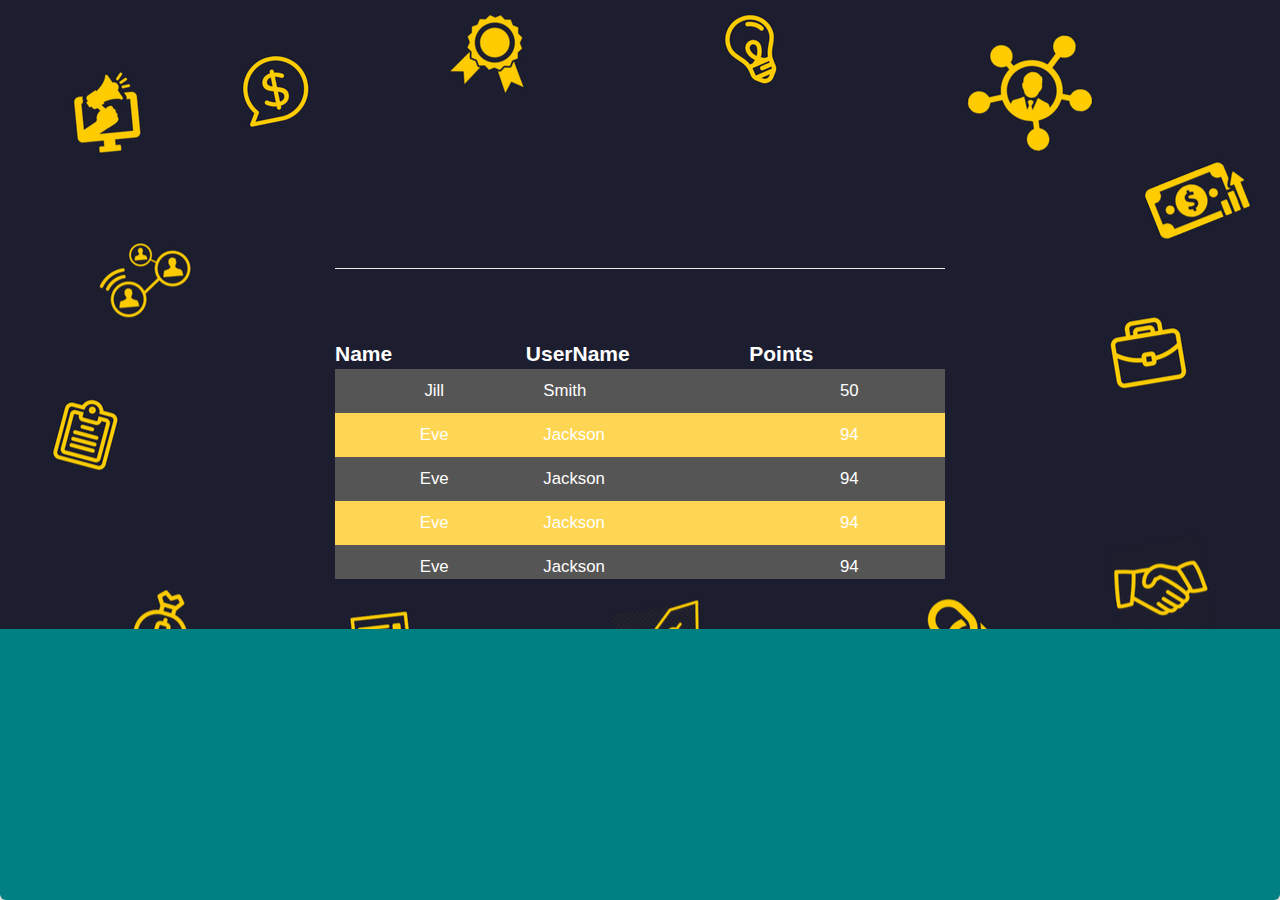
<file: leaderboard.html>
<!DOCTYPE html>
<html lang="en">
<head>
  <title>EDC 4</title>
  <meta charset="utf-8">
  <meta name="viewport" content="width=device-width, initial-scale=1">
  <link rel="stylesheet" href="https://maxcdn.bootstrapcdn.com/bootstrap/3.3.7/css/bootstrap.min.css">
  <link rel="stylesheet" type="text/css" href="style.css">
  <link rel="stylesheet" type="text/css" href="style2.css">
   <link rel="stylesheet"
  href="https://cdnjs.cloudflare.com/ajax/libs/animate.css/3.5.2/animate.min.css">
  <script src="https://ajax.googleapis.com/ajax/libs/jquery/3.3.1/jquery.min.js"></script>
  <script src="https://maxcdn.bootstrapcdn.com/bootstrap/3.3.7/js/bootstrap.min.js"></script>
</head>
<body style="background-image: url(5.png);">
<div class="white_div"></div>
<div class="container-fluid">
	<div class="row"> 
		<div class="col-md-3">
		</div>
		<div class="col-md-6">
			<center><h1 class="question" style="font-weight: bold;">LeaderBoard</h1></center>
			<hr>
		</div>
		<div class="col-md-3">
		</div>
	</div>
	<div class="row">
		<div class="col-md-3">
		</div>
		<div class="col-md-6">
<table style="width:100%">
<thead>
  <tr class="tableheader">
    <th class="nametd">Name</th>
    <th class="usertd">UserName</th>
    <th class="pointstd">Points</th>
  </tr>
</thead>
<tbody>
  <tr class="tableelements">
    <td class="nametd">Jill</td>
    <td class="usertd">Smith</td>
    <td class="pointstd">50</td>
  </tr>
  <tr class="tableelements">
    <td>Eve</td>
    <td>Jackson</td>
    <td>94</td>
  </tr>
  <tr class="tableelements">
    <td>Eve</td>
    <td>Jackson</td>
    <td>94</td>
  </tr>
  <tr class="tableelements">
    <td>Eve</td>
    <td>Jackson</td>
    <td>94</td>
  </tr>
  <tr class="tableelements">
    <td>Eve</td>
    <td>Jackson</td>
    <td>94</td>
  </tr>
  <tr class="tableelements">
    <td>Eve</td>
    <td>Jackson</td>
    <td>94</td>
  </tr>
  <tr class="tableelements">
    <td>Eve</td>
    <td>Jackson</td>
    <td>94</td>
  </tr>
  <tr class="tableelements">
    <td>Eve</td>
    <td>Jackson</td>
    <td>94</td>
  </tr>
  <tr class="tableelements">
    <td>Eve</td>
    <td>Jackson</td>
    <td>94</td>
  </tr>
</table> 
		</div>
	</div>
</div>
</body>
</html>
</file>
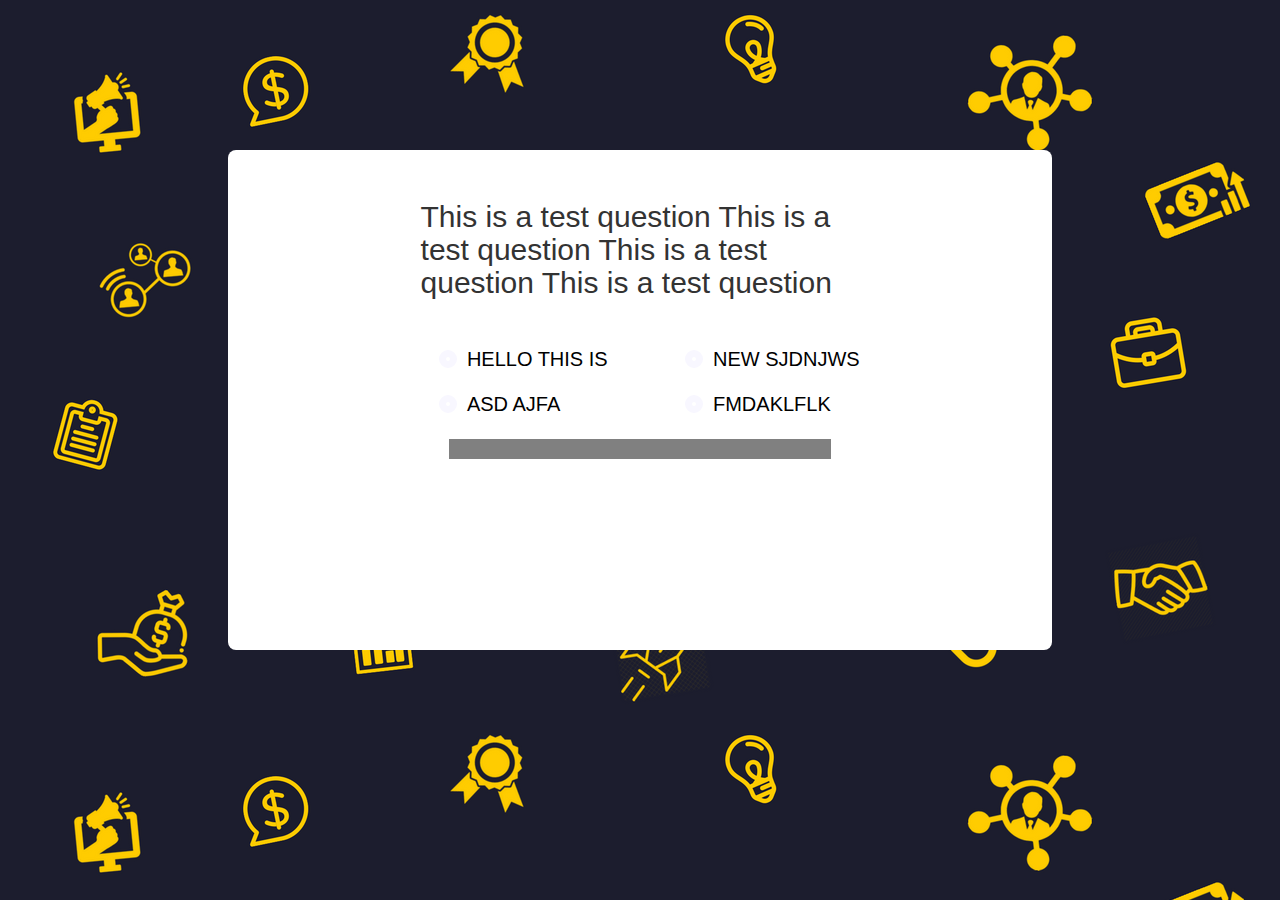
<file: test2.html>
<!DOCTYPE html>
<html>
<head>
	<title>EDC Enigma</title>
	<meta charset="utf-8">
 	<meta name="viewport" content="width=device-width, initial-scale=1">
  	<link rel="stylesheet" href="https://maxcdn.bootstrapcdn.com/bootstrap/3.3.7/css/bootstrap.min.css">
<!--   	<link rel="stylesheet" type="text/css" href="style2.css">
  	<link rel="stylesheet" type="text/css" href="style.css"> -->
  	<link rel="stylesheet" type="text/css" href="style3.css">
  	<link rel="stylesheet" type="text/css" href="style4.css">
   	<link rel="stylesheet"
  	href="https://cdnjs.cloudflare.com/ajax/libs/animate.css/3.5.2/animate.min.css">
  	<script src="https://ajax.googleapis.com/ajax/libs/jquery/3.3.1/jquery.min.js"></script>
  	<script src="https://maxcdn.bootstrapcdn.com/bootstrap/3.3.7/js/bootstrap.min.js"></script>
</head>

<body style="background-image: url(5.png);">
<div class="container-fluid">
	<div class="row">
		<div class="col-md-8 col-md-offset-2">
			<div class="white_div">
				<div class="container-fluid">
					<div class="row col-md-8 col-md-offset-2">
						<h2 >This is a test question This is a test question This is a test question This is a test question</h2> 
					</div>
					<form id="question_form">
					<ul class="list" style="list-style-type: none;">
					<div class="row" >
					
						<div class="col-md-8 col-md-offset-2">
							<div class="col-md-6">
								 <li class="list__item">
   								 <input type="radio" class="radio-btn" name="choise" id="a-opt" />
   								<label for="a-opt" class="label">Hello this is </label>
  								</li>
							</div>
							<div class="col-md-6">
								 <li class="list__item">
   								 <input type="radio" class="radio-btn" name="choise" id="b-opt" />
   								<label for="b-opt" class="label">new sjdnjws</label>
  								</li>
							</div>
						</div>
					</div>
					<div class="row">
						<div class="col-md-8 col-md-offset-2">
							<div class="col-md-6">
								 <li class="list__item">
   								 <input type="radio" class="radio-btn" name="choise" id="c-opt" />
   								<label for="c-opt" class="label">asd ajfa</label>
  								</li>
							</div>
							<div class="col-md-6">
								 <li class="list__item">
   								 <input type="radio" class="radio-btn" name="choise" id="d-opt" />
   								<label for="d-opt" class="label">fmdaklflk</label>
  								</li>
							</div>
						</div>
						
					</div>
				</ul>

				<div class="row">
					<div class="col-md-6 col-md-offset-3">
						 <progress value="0" max="10" id="progressBar"></progress>
					</div>
				</div>
				</form>
				</div>
			</div>
		</div>
	</div>
</div>

<script>
var timeleft = 10;
var questionTimer = setInterval(function(){
  document.getElementById("progressBar").value = 10 - --timeleft;
  if(timeleft <= 0)
    document.getElementById("question_form").submit()
},1000)
</script>
</body>
</html>
</file>
<file: style.css>
$primary-color: #fff;
$accent-color: #009688;

* {
	box-sizing: border-box;
	padding: 0;
	margin: 0;
}

body{
	/*background-color: #1C1D2F;*/
	background-image: url("5.png");
	/*background-image: url("6.png");*/
	font-family: "Roboto", sans-serif;
}
.cover_q{
	position: absolute;
	/*z-index: 1;*/
	opacity: 1;
	height: 600px;
	width: 1200px;
	padding-left: 300px;
	padding-top: 180px;
}
.option_text{
	font-size: 0.5em;
	color:#FAC801;
}
.nav_link{
	color: green;
}
.option{
	border-radius: 8px;
	border: 1px solid #D1D3D4;
	background-color: #1C1D2F;
}
.option:hover{
	background-color: #123456;
	font-size: 1.2em;
	padding-left: 15px;
}
.option:hover{
	padding-top: 2px;
	padding-bottom: 2px;
}
input[type='radio']{
	transition: all 0.3s;
}
input[type='radio']:hover {
    transform: scale(1.2);
}
.navbar{
	background-color:  #1C1D2F;
}
.question{
	font-size: 1.8em;
	color: #1C1D2F;
	padding-top: 200px;

}
.well{
	padding-top: 0px;
	background-color: #1C1D2F;
}
.option_row{
	padding-bottom: 2px;
}
.submit_button{
	font-size: 1.3em;
}
.white_div{
	z-index:-1;
	position: absolute;
	/*top: 170px;*/
	/*right: 325px;*/
	/*left: 280px;*/
	/*width: 1050px;*/
	/*margin: 100px;*/
	height: 100%;
	width: 100%;
	background: teal;
	border-radius: 6px;
}
progress{
	background-color: yellow;
	height: 25px;
	width: 250px;
	border-radius: 4px;
	box-shadow: 6px;
	margin-top: 10px;
	margin-left: -50px;
	color: green;
	-webkit-appearance: none;
}
progress::-webkit-progress-value {  
	background-color: yellow;
	-webkit-transition: 0.5s ease-out;
}

.formfields{
	top: 25px;
	left: 35px;
	height: 40px;
	width: 350px;
	border: #1C1D2F;
	margin-bottom: 8px;
	border-radius: 4px;

}
.formfields:hover{
	transform: scale(1.1);
	height: 40px;
	border:solid #1C1D2F;
}

.submitbutton{
	background-color: #FFC50A;
	color:#1C1D2F;
	height: 45px;
	width: 350px;
	font-weight: bold;
}
.submitbutton:hover{
	background-color: #1C1D2F;
	color:#FFC50A;
}

::-webkit-input-placeholder {
  color: black;
  font-size: 15px;
}
::-moz-placeholder {
  color: black;
  font-size: 15px;
}
:-ms-input-placeholder {
  color: black;
  font-size: 15px;
}
::placeholder {
  color: black;
  font-size: 15px;
}

progress::-webkit-progress-value {  
	background-color: yellow;
}


thead,tbody{
	display: block;
}
tbody{
	max-height: 210px;
	overflow-y: scroll;
}
.nametd,.usertd,.pointstd{
	width: 500px;
}

/*Code for the leaderboard*/
.tableheader{
	font-weight: bold;
	font-size: 1.5em;
	background-color: #1C1D2F;
	color:white;
}
.tableelements{
	font-size: 1.2em;
	margin-bottom: 2px;
	background-color: #FFC50A;
}


/*Media Elements*/

@media(max-width:480px){

.option:hover{
	font-size: 0.9em;
	color: green;
}
}
</file>
<file: style2.css>
html,
body{
  margin:0;
  background:#E0E0E0;
  font-family: 'Lato', sans-serif;
}

header{
  width:100%;
  background:#006400;
}

header img{
  margin:15px;
  width:80%;
  max-width:300px;
}

header .btn{
  position:absolute;
  right:10px;
  top:20px;
  cursor: pointer;
  background-image: none;
  border: 1px solid transparent;
  white-space: nowrap;
  padding: 6px 12px;
  font-size: 14px;
  border-radius: 4px;
}

table{
  text-align:center;
  margin:50px auto;
  background:#2A2A2A;
  width:90%;
  max-width:1200px;
}

.heading tr th{
  background:#006400;
  color:white;
}


.headers tr th {
  background:#E0E0E0;
  padding:20px;
}
.headers tr a {
  color:black;
}

tbody tr td{
  background:#555555;
  color:white;
  padding:10px;
}
.headers tr th:nth-child(2){
  text-align:left;
}
tbody tr td:nth-child(2){
  text-align:left;
  vertical-align:middle;
}
tbody tr:nth-child(even) td{
   background:rgba(255,255,255,0.3);
}
tbody tr td:nth-child(5){
  max-width:150px;
}

.username{
  display:inline-block;
  vertical-align:top;
  padding-top: 15px;
  padding-left: 10px;
  color:white;
}

@keyframes scale{
0% {
    opacity:0;
}
100% {
    opacity:1;
}
}
@keyframes scale1{
0% {
    opacity:0;
}
100% {
    opacity:1;
}
}

.normal{
  animation: scale1 1s ease-in-out 1 forwards;
}
.night {
  background:#555555;
  animation: scale 1s ease-in-out 1 forwards;
}

.night .headers tr th {
  background:#555555;
  color:white;
}
.night .headers tr a {
  color:white;
}

.night tbody tr td {
  background:#E0E0E0;
  color:black;
}
.night tbody tr:nth-child(even) td{
   background:rgba(255,255,255,0.7);
}

.night .username {
  color:black;
}

i {
  border: solid black;
  border-width: 0 3px 3px 0;
  display: inline-block;
  padding: 3px;
}

.down {
    margin:5px;
    margin-left:7px;
    transform: rotate(45deg);
    -webkit-transform: rotate(45deg);
}
</file>
<file: style3.css>
html,body{
	height: 100%;
	width: 100%;
	margin: 0;
}

h2{
	padding: 30px;
}
.white_div{
  /*margin:0 auto;*/
  margin-top: 150px;
  height: 500px;
  width:100%;
  background: white;
  z-index: 0;
  border-radius: 8px;
}

#option{
	padding: 20px;
	transition: all 0.5s;
}

#option_text{
	font-size: 1.2em;
}

#option:hover{
	transform: scaleX(0.9);
	color: yellow;
}

progress{
	width: 100%;
	height: 20px;
	border-radius:4px;
	background-color: yellow;
}

@media(max-width: 480px){
	h2{
		padding:20px;
	}
}

@media(max-width: 768px){
	#option{
		padding: 5px;
		margin-left: 15px;
	}

	#option_text{
		font-size: 1em;
	}
}
</file>
<file: style4.css>
* {
  box-sizing: border-box;
}

body {
  background-color: #1B1B1E;
  font-family: Roboto, sans-serif;
}

.container {
  display: flex;
  justify-content: center;
  align-items: center;
  width: 960px;
  min-height: 100vh;
  margin: 0 auto;
}

.list {
  flex: 0 80%;
}
.list__item {
  position: relative;
  padding:10px;
}
.list__item:hover label {
  color: green;
}
.list__item:hover .label::before {
  border: 8px solid green;
  margin-right: 30px;
}

.radio-btn {
  position: absolute;
  visibility: hidden;
}
.radio-btn:checked ~ .label {
  color: green;
}
.radio-btn:checked ~ .label::before {
  border: 7px solid green;
  background: #F8F7FF;
}

.label {
  z-index: 1;
  display: flex;
  align-items: center;
  padding:0px;
  color: black;
  font-size: 20px;
  font-weight: 300;
  text-transform: uppercase;
  cursor: pointer;
  transition: all 0.3s linear;
}

.label::before {
  display: block;
  content: '';
  border: 7px solid #F8F7FF;
  border-radius: 50%;
  height: 18px;
  width: 18px;
  margin-right: 10px;
  transition: all .25s linear;
}
</file>
